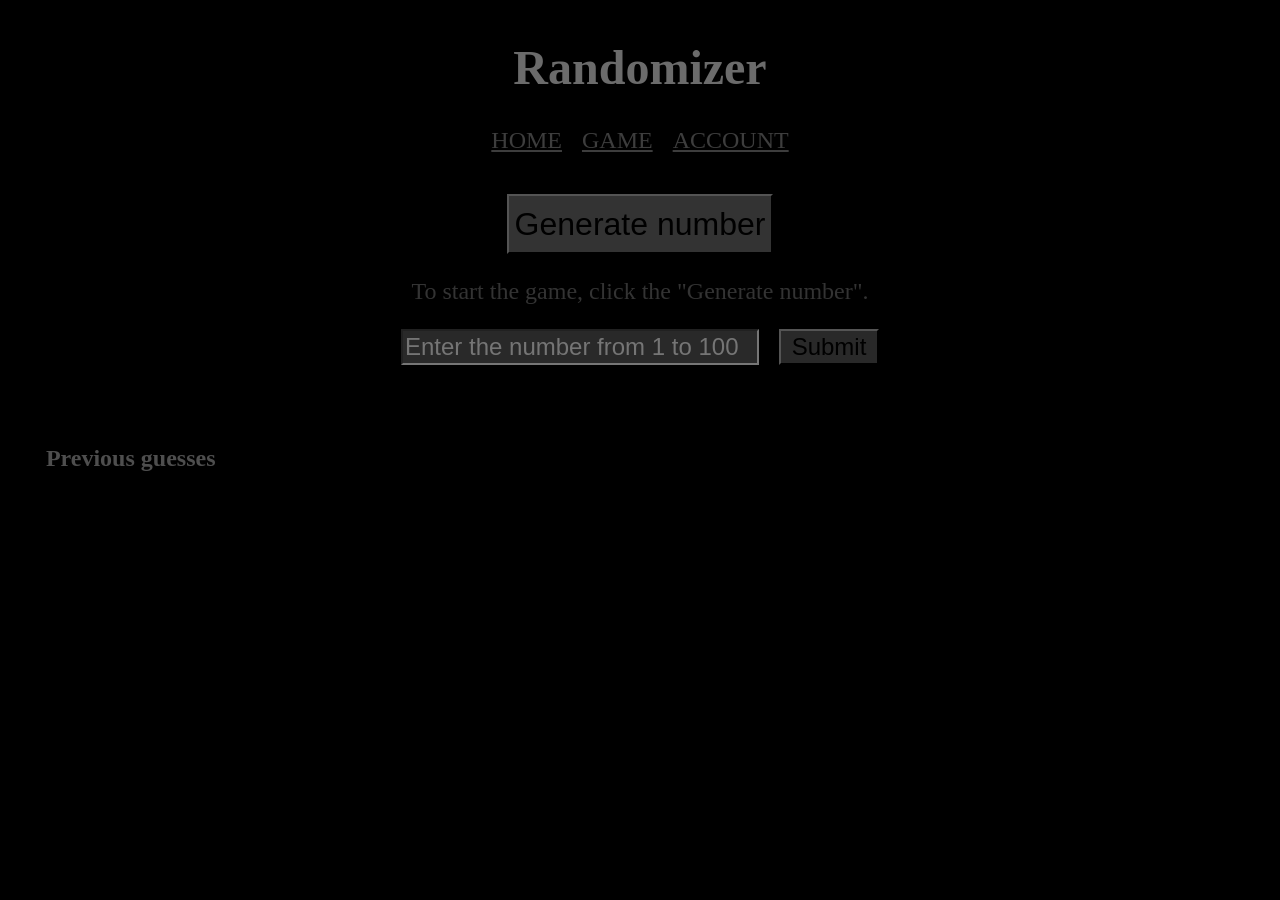
<file: game.html>
<!DOCTYPE html>
<html>
    <head>
        <meta charset="UTF-8">
        <title>My Web Page | Game</title>
        <link rel="icon" href="photos/favicon.ico">
        <link rel="stylesheet" href="style.css">
    </head>

    <body>
        <header>
            <h1>Randomizer</h1>
            <nav>
                <div class="Home">
                    <a href="index.html">HOME</a>
                    <a href="game.html">GAME</a>
                    <a href="user.html">ACCOUNT</a>
                </div>
            </nav>
        </header>

        <div id="GameStart">
            <button id="Generate" onclick="generateNumber()">Generate number</button>
            <p id="StartGame">To start the game, click the "Generate number".</p>
        </div>

        <div id="EnterNumber">
            <input type="text" id="numberInput" placeholder="Enter the number from 1 to 100">
            <button id="Submit" onclick="checkNumber()">Submit</button>
        </div>

        <p id="resultText"></p>

        <div id="GuessesNum">
            <h1 id="Tabel">Previous guesses</h1>
            <ul id="Numbers"></ul>
            <img>
        </div>

        <script src="script.js"></script>
    </body>
</html>
</file>
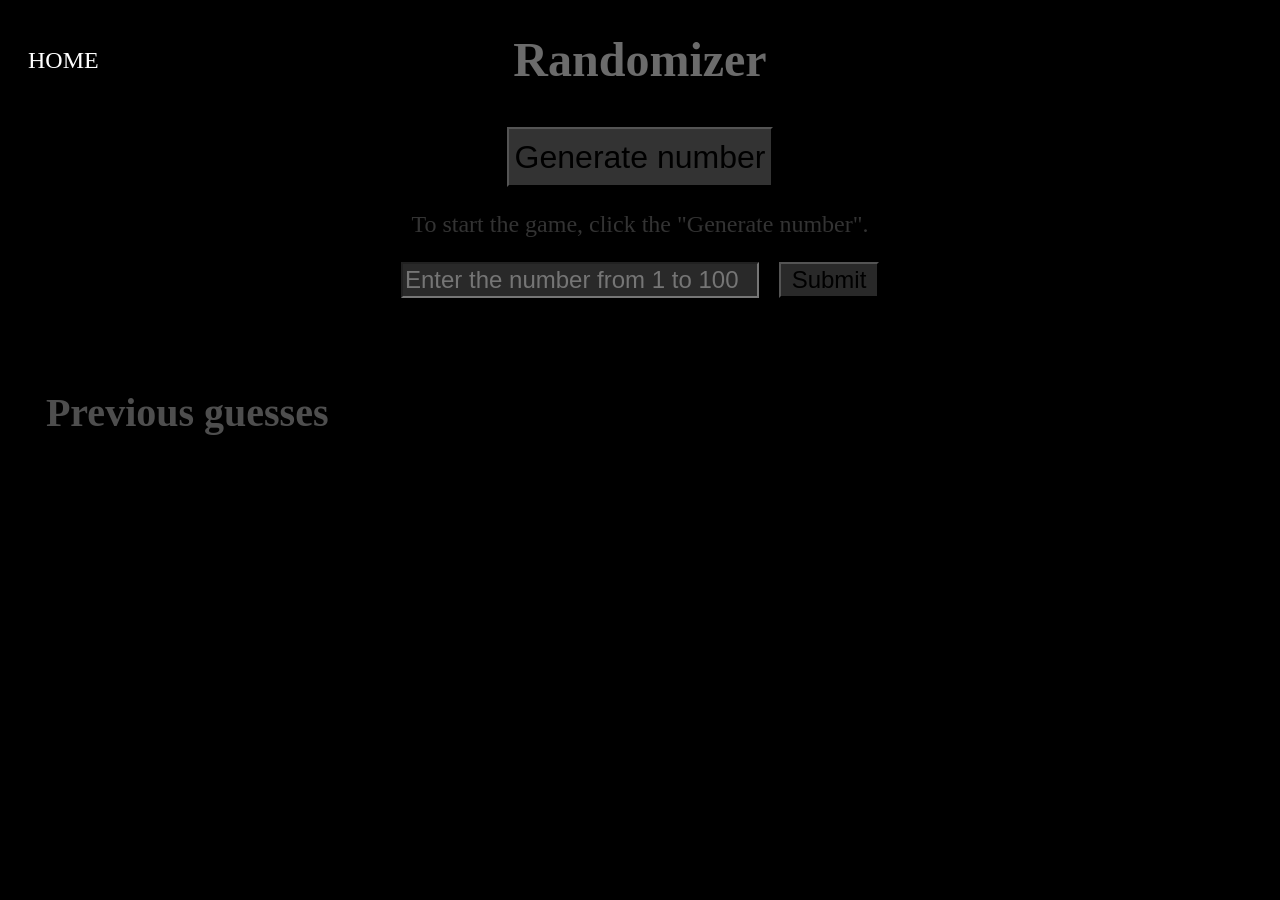
<file: Games/randomizer.html>
<!DOCTYPE html>
<html>
    <head>
        <meta charset="UTF-8">
        <title>My Web Page | Game</title>
        <link rel="icon" href="../Photos/favicon.ico">
        <link rel="stylesheet" href="../Styles/randomizer.css">
    </head>

    <body>
        <header class="header-top">
            <a class="backhome" href="../index.html">HOME</a>

            <h1>Randomizer</h1>
        </header>

        <div id="GameStart">
            <button id="Generate" onclick="generateNumber()">Generate number</button>
            <p id="StartGame">To start the game, click the "Generate number".</p>
        </div>

        <div id="EnterNumber">
            <input type="number" id="numberInput" placeholder="Enter the number from 1 to 100" >
            <button id="Submit" onclick="checkNumber()">Submit</button>
        </div>

        <p id="resultText"></p>

        <div id="GuessesNum">
            <h1 id="Tabel">Previous guesses</h1>
            <ul id="Numbers"></ul>
            <img>
        </div>

        <script src="../Scripts/gameRandomizer.js"></script>
    </body>
</html>
</file>
<file: style.css>
body{
    background-color:black;   
}

header{
    color:rgb(107, 107, 107);
    display: flex;
    flex-direction: column;
    align-items: center;
    font-size: 24px;
}

.Description{
    background-color: rgb(20, 20, 20);
    width: 700px;
    height: 100px;

    display: flex;
    justify-content: center;
    align-items: center;

    margin: 40px auto;

    color:rgb(107, 107, 107);
    font-size: 24px;
}

.Home {
    display: flex;
    justify-content: center;
    gap: 20px;   
}

.Home a{
    color:rgb(61, 61, 61);
}

#GameStart{
    margin-top: 40px;

    display: flex;
    flex-direction: column;
    align-items: center;
}

#Generate{
    height: 60px;
    font-size: 32px;
    background-color: rgb(51, 51, 51);
}

#StartGame{
    font-size: 24px;
    color: rgb(51, 51, 51);
}

#EnterNumber{
    display: flex;
    justify-content: center;
    gap: 20px;

    margin-top: 0px;
}

#numberInput{
    font-size: 24px;
    width: 350px;
    height: 30px;
    background-color: rgb(41, 41, 41);
    color: rgb(255, 255, 255);
}

#Submit{
    font-size: 24px;
    width: 100px;
    height: 36px;
    background-color: rgb(41, 41, 41);
}

#resultText{
    font-size: 32px;

    display: flex;
    justify-content: center;
}

#GuessesNum{
    display: flex;
    flex-direction: column;
}

#Tabel{
    display: flex;
    margin-left: 3%;

    font-size: 24px;
    color:rgb(78, 78, 78);
}

#Numbers{
    font-size: 24px;
    color: rgb(107, 107, 107);
}

#Profile{
    font-size: 24px;
    color: rgb(77, 77, 77);
    display:flex;
    justify-self:center;
}
</file>
<file: Styles/randomizer.css>
body{
    background-color:black;
}

header{
    position: relative;

    color: rgb(107, 107, 107);
    text-align: center;
    font-size: 24px;
}

.backhome{
    position: absolute;

    left: 20px;
    top: 50%;

    transform: translateY(-50%);

    color: rgb(255, 255, 255);
    text-decoration: none;
}

.container{
    display: flex;
    justify-content: center;
}

.navigation{
    display: flex;
    gap: 20px;
    list-style: none;
}

.navigation a{
    color:rgb(61, 61, 61);
}

.games{
    list-style: none;
}

#GameStart{
    margin-top: 40px;

    display: flex;
    flex-direction: column;
    align-items: center;
}

#Generate{
    height: 60px;
    font-size: 32px;
    background-color: rgb(51, 51, 51);
}

#StartGame{
    font-size: 24px;
    color: rgb(51, 51, 51);
}

#EnterNumber{
    display: flex;
    justify-content: center;
    gap: 20px;
}

#numberInput{
    font-size: 24px;
    width: 350px;
    height: 30px;
    background-color: rgb(41, 41, 41);
    color: rgb(255, 255, 255);
}

#Submit{
    font-size: 24px;
    width: 100px;
    height: 36px;
    background-color: rgb(41, 41, 41);
}

#resultText{
    font-size: 32px;

    display: flex;
    justify-content: center;
}

#GuessesNum{
    display: flex;
    flex-direction: column;
}

#Tabel{
    display: flex;
    margin-left: 3%;

    font-size: 40px;
    color: rgb(78, 78, 78);
}

#Numbers{
    font-size: 40px;
    color: rgb(107, 107, 107);
}
</file>
